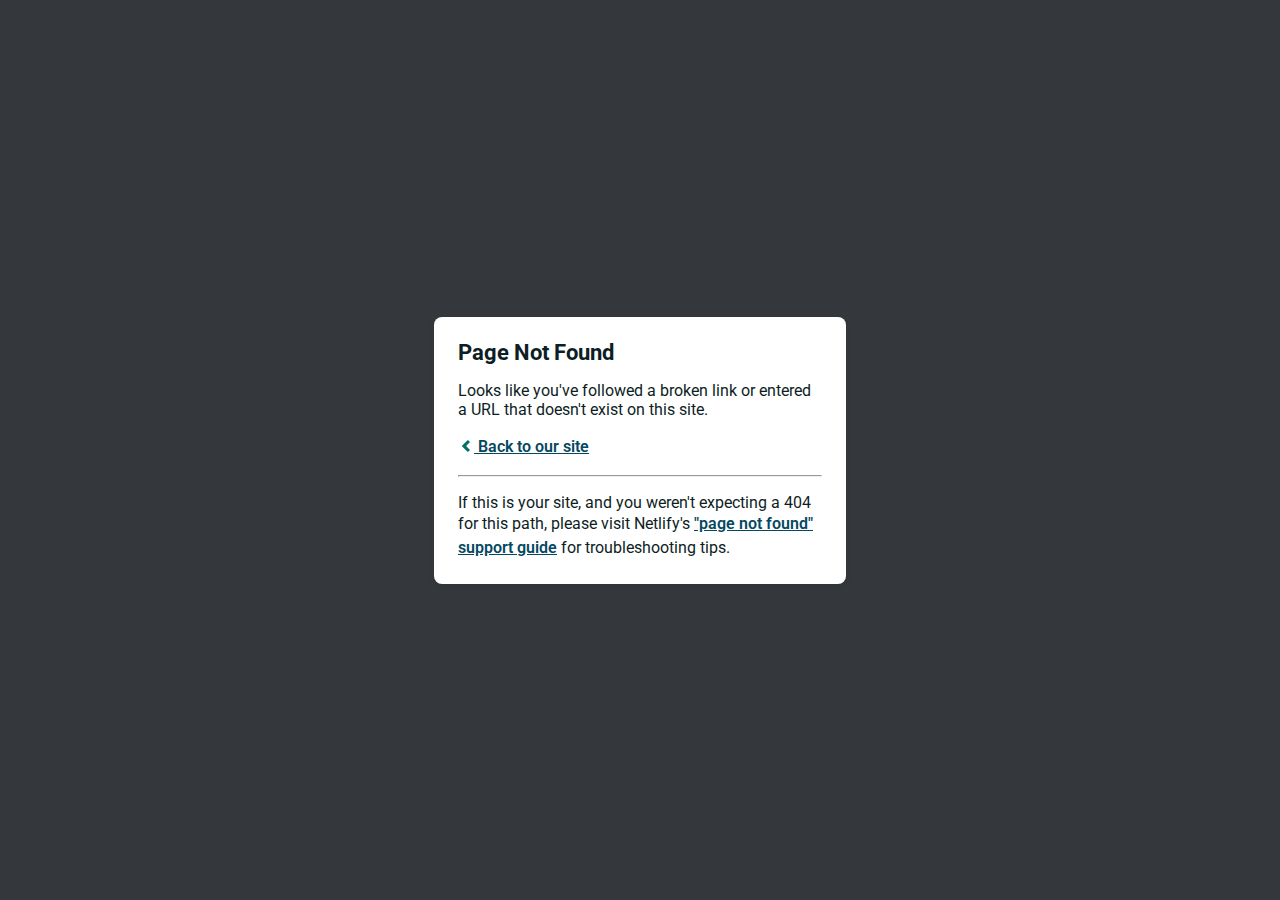
<file: kerriold.netlify.app/dark/css/AjaxLoader.html>
<!DOCTYPE html>
<html>
  <head>
    <meta charset="utf-8">
    <meta name="viewport" content="width=device-width, initial-scale=1.0, maximum-scale=1.0, user-scalable=no">

    <title>Page Not Found</title>
    <link href='https://fonts.googleapis.com/css?family=Roboto:400,700&subset=latin,latin-ext' rel='stylesheet' type='text/css'>
    <style>
    body {
      font-family: -apple-system, BlinkMacSystemFont, "Segoe UI", Roboto, Helvetica, Arial, sans-serif, "Apple Color Emoji", "Segoe UI Emoji", "Segoe UI Symbol";
      background: rgb(52, 56, 60);
      color: white;
      overflow: hidden;
      margin: 0;
      padding: 0;
    }

    h1 {
      margin: 0;
      font-size: 22px;
      line-height: 24px;
    }

    .main {
      position: relative;
      display: flex;
      flex-direction: column;
      align-items: center;
      justify-content: center;
      height: 100vh;
      width: 100vw;
    }

    .card {
      position: relative;
      display: flex;
      flex-direction: column;
      width: 75%;
      max-width: 364px;
      padding: 24px;
      background: white;
      color: rgb(14, 30, 37);
      border-radius: 8px;
      box-shadow: 0 2px 4px 0 rgba(14, 30, 37, .16);
    }

    a {
      margin: 0;
      font-weight: 600;
      line-height: 24px;
      color: #054861;
    }

    a svg {
      position: relative;
      top: 2px;
    }

    a:hover,
    a:focus {
      text-decoration: none;
    }

    a:hover svg path{
      fill: #007067;
    }

    p:last-of-type {
      margin-bottom: 0;
    }

    </style>
  </head>
  <body>
    <div class="main">
      <div class="card">
        <div class="header">
          <h1>Page Not Found</h1>
        </div>
        <div class="body">
          <p>Looks like you've followed a broken link or entered a URL that doesn't exist on this site.</p>
          <p>
            <a id="back-link" href="/">
              <svg xmlns="http://www.w3.org/2000/svg" width="16" height="16" viewBox="0 0 16 16">
                <path fill="#007067" d="M11.9998836,4.09370803 L8.55809517,7.43294953 C8.23531459,7.74611298 8.23531459,8.25388736 8.55809517,8.56693769 L12,11.9062921 L9.84187871,14 L4.24208544,8.56693751 C3.91930485,8.25388719 3.91930485,7.74611281 4.24208544,7.43294936 L9.84199531,2 L11.9998836,4.09370803 Z"/>
              </svg>
              Back to our site
             </a>
          </p>
          <hr><p>If this is your site, and you weren't expecting a 404 for this path, please visit Netlify's <a href="https://answers.netlify.com/t/support-guide-i-ve-deployed-my-site-but-i-still-see-page-not-found/125?utm_source=404page&utm_campaign=community_tracking">"page not found" support guide</a> for troubleshooting tips.
          </p>
        </div>
      </div>
    </div>
    <script>
      (function() {
        if (document.referrer && document.location.host && document.referrer.match(new RegExp("^https?://" + document.location.host))) {
          document.getElementById("back-link").setAttribute("href", document.referrer);
        }
      })();
    </script>
  </body>
</html>
</file>
